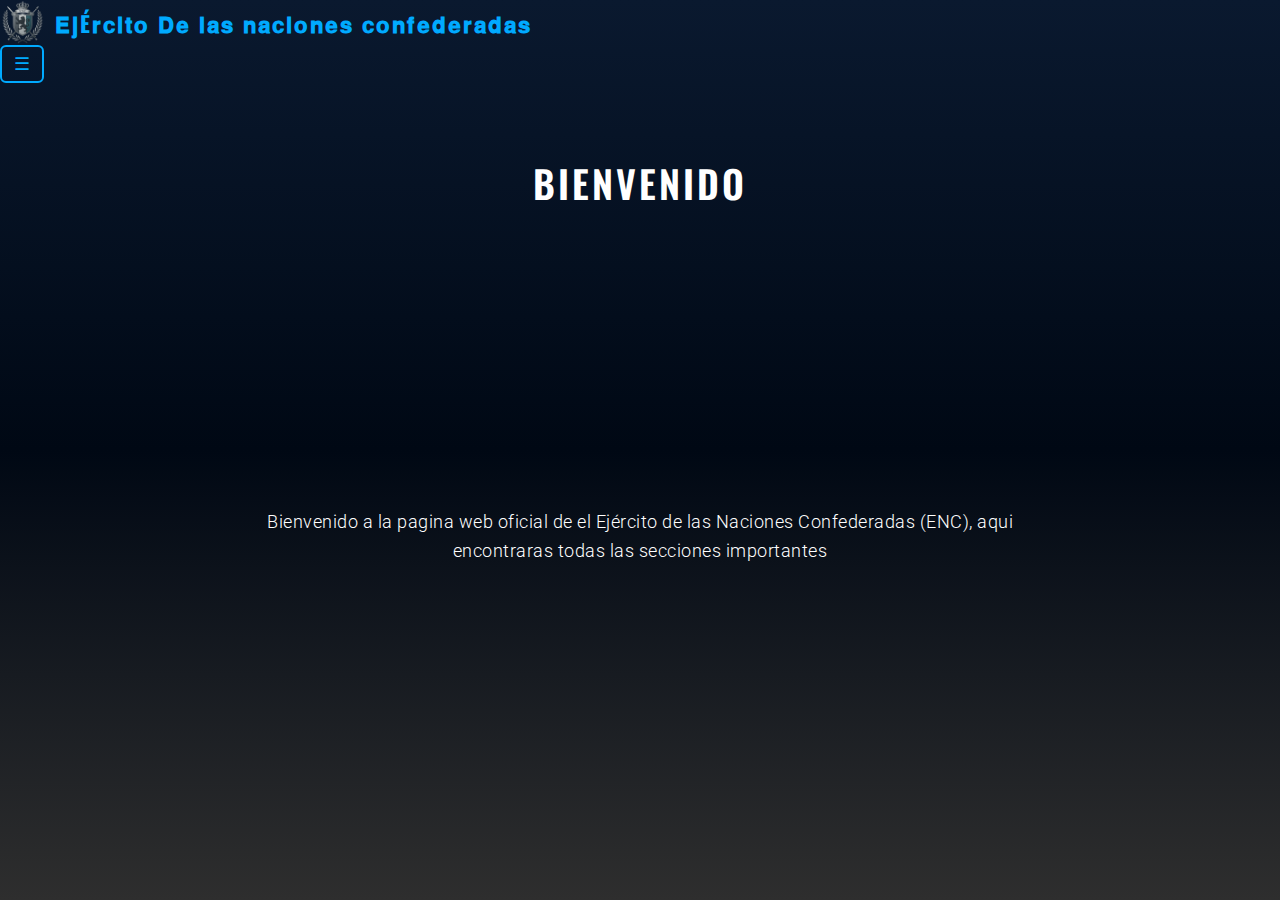
<file: index.html>
<!DOCTYPE html>
<html lang="es">
<head>
<meta charset="UTF-8">
<meta name="viewport" content="width=device-width, initial-scale=1.0">
<title>ENC</title>

<link rel="stylesheet" href="styles.css">
</head>
<body>
    <link href="https://fonts.googleapis.com/css2?family=Oswald:wght@500;700&family=Roboto:wght@300;400;500&display=swap" rel="stylesheet">

<header>
    <div class="logo">
        <img src="adszx.png" alt="Logo">
        <h1>𝐄𝐣é𝐫𝐜𝐢𝐭𝐨 𝐃𝐞 𝐥𝐚𝐬 𝐧𝐚𝐜𝐢𝐨𝐧𝐞𝐬 𝐜𝐨𝐧𝐟𝐞𝐝𝐞𝐫𝐚𝐝𝐚𝐬</h1>
    </div>

    <nav>
        <button class="menu-btn" onclick="toggleMenu()">☰</button>
        <div class="menu" id="menu">
            <button onclick="showSection('inicio')">Inicio</button>
            <button onclick="showSection('sobre')">Sobre nosotros</button>
            <button onclick="showSection('ingreso')">Ingreso</button>
            <button onclick="showSection('redes')">Redes</button>
            <button onclick="showSection('fotos')">Fotos</button>
        </div>
    </nav>
</header>

<section id="inicio" class="active">
    <h2>Bienvenido</h2>
    <p>Bienvenido a la pagina web oficial de el Ejército de las Naciones Confederadas (ENC), aqui encontraras todas las secciones importantes</p>
</section>

<section id="sobre">
    <h2>Sobre Nosotros</h2>
    <p>El Ejército de las Naciones Confederadas (ENC) es una facción organizada y estructurada, enfocada en el trabajo en equipo, la disciplina y la mejora constante.Forma una comunidad basada en jerarquía, instrucción y cooperación, apta tanto para nuevos integrantes como para miembros con experiencia.</p>
</section>
<section id="ingreso">
    <h2>Ingreso Oficial</h2>

    <div class="ingreso-container">
        <a href="https://discord.gg/TUENLACE" target="_blank" class="discord-btn">
            <i class="fab fa-discord"></i>
            Unirse a nuestro Discord
        </a>
    </div>
</section>

<section id="redes">
    <h2>Redes Oficiales</h2>

    <div class="redes-container">

        

        <a href="https://www.instagram.com/enc_faccion/" target="_blank" class="social-btn instagram">
            <i class="fab fa-instagram"></i>
            Instagram
        </a>

    </div>
</section>



<section id="fotos">
    <h2>Galería</h2>
    <div class="galeria">

        <div class="card">
            <img src="imagen.enc%201_pvp.png" alt="Imagen 1">
            <div class="overlay">
                <h3>Entrenamiento De Combate</h3>
                <p>Simulacion De Combate</p>
            </div>
        </div>

        <div class="card">
            <img src="imagen2ordencerrado.png" alt="Imagen 2">
            <div class="overlay">
                <h3>Orden Cerrado</h3>
                <p>Coordinación y precisión.</p>
            </div>
        </div>

        <div class="card">
            <img src="imagen3_ordencerrado.png" alt="Imagen 3">
            <div class="overlay">
                <h3>Orden Cerrado</h3>
                <p>Ejecucin de comandos.</p>
            </div>
        </div>

        <div class="card">
            <img src="imagen4_orden%20cerrado.png" alt="Imagen 4">
            <div class="overlay">
                <h3>Orden Cerrado</h3>
                <p>Ejecucion de comandos.</p>
            </div>
        </div>

    </div>
</section>

<script src="script.js"></script>
</body>
</html>
</file>
<file: styles.css>
/* ===== ESTILO GENERAL ===== */
/* ===== TIPOGRAFÍA PROFESIONAL ===== */
@import url('https://fonts.googleapis.com/css2?family=Oswald:wght@400;600&family=Roboto:wght@300;400;700&display=swap');
/* ===== TIPOGRAFÍA PROFESIONAL ===== */

/* ===== FONDO INSTITUCIONAL ===== */

html, body {
    margin: 0;
    padding: 0;
    background: linear-gradient(to bottom, #0a192f, #000814, #2e2e2e);
    background-attachment: fixed;
    color: #f1f1f1;
}
body {
    font-family: 'Roboto', sans-serif;
    font-weight: 300;
    letter-spacing: 0.5px;
    color: #ffffff;
}

/* TÍTULO PRINCIPAL (nombre de la página) */
header h1 {
    font-family: 'Oswald', sans-serif;
    font-weight: 700;
    letter-spacing: 2px;
    text-transform: uppercase;
}

/* TÍTULOS DE SECCIÓN */
section h2 {
    font-family: 'Oswald', sans-serif;
    font-weight: 600;
    letter-spacing: 3px;
    text-transform: uppercase;
    font-size: 38px;
    margin-bottom: 20px;
}

/* PÁRRAFOS */
section p {
    font-size: 18px;
    font-weight: 300;
    max-width: 800px;
    margin: auto;
    line-height: 1.6;
}

/* MENÚ */
nav a {
    font-family: 'Roboto', sans-serif;
    font-weight: 500;
    letter-spacing: 1px;
}
.logo {
    display: flex;
    align-items: center;
    gap: 10px;
}

.logo img {
    width: 45px;
    height: 45px;
}

.logo h1 {
    margin: 0;
    font-size: 22px;
    color: #00aaff; /* Azul brillante */
}


.menu-btn {
    background: none;
    border: 2px solid #00aaff;
    color: #00aaff;
    padding: 6px 12px;
    font-size: 18px;
    cursor: pointer;
    border-radius: 6px;
    transition: 0.3s;
}

.menu-btn:hover {
    background-color: #00aaff;
    color: black;
}

.menu {
    display: none;
    position: absolute;
    right: 0;
    top: 45px;
    background-color: #111;
    width: 200px;
    border-radius: 8px;
    overflow: hidden;
    box-shadow: 0 5px 15px rgba(0,0,0,0.6);
}

.menu button {
    width: 100%;
    background: none;
    border: none;
    color: #00aaff;
    padding: 12px;
    text-align: left;
    cursor: pointer;
    transition: 0.3s;
    font-size: 14px;
}

.menu button:hover {
    background-color: #0a1f44;
    color: #000000;
}

.menu.show {
    display: block;
}

/* ===== SECCIONES ===== */
section {
    display: none;
    min-height: 80vh;
    padding: 40px;
    text-align: center;
}

section.active {
    display: flex;
    flex-direction: column;
    justify-content: center;
    align-items: center;
}
.foto_act {
     width: 422322px;
    height: 45px;
}


/* ===== GALERÍA ===== */

.galeria {
    display: grid;
    grid-template-columns: repeat(auto-fit, minmax(250px, 1fr));
    gap: 20px;
    width: 90%;
    margin: auto;
    margin-top: 40px;
}

.card {
    position: relative;
    overflow: hidden;
    border-radius: 10px;
    cursor: pointer;
}

.card img {
    width: 100%;
    height: 250px;
    object-fit: cover;
    transition: 0.4s ease;
}

/* Overlay oscuro */
.overlay {
    position: absolute;
    bottom: 0;
    left: 0;
    right: 0;
    background: linear-gradient(to top, rgba(0,0,0,0.9), rgba(0,0,0,0.1));
    color: white;
    padding: 20px;
    transform: translateY(100%);
    transition: 0.4s ease;
}

/* Hover efecto */
.card:hover img {
    transform: scale(1.1);
}

.card:hover .overlay {
    transform: translateY(0);
}
/* ===== REDES ===== */

.redes-container {
    display: flex;
    gap: 20px;
    margin-top: 40px;
    flex-wrap: wrap;
    justify-content: center;
}

.social-btn {
    display: flex;
    align-items: center;
    gap: 10px;
    padding: 15px 30px;
    text-decoration: none;
    color: white;
    font-weight: bold;
    border-radius: 8px;
    transition: 0.3s ease;
    font-size: 18px;
}

/* Colores oficiales */
.facebook {
    background: #1877f2;
}

.instagram {
    background: linear-gradient(45deg, #f58529, #dd2a7b, #8134af);
}

.twitter {
    background: #000000;
}

/* Hover elegante */
.social-btn:hover {
    transform: scale(1.1);
    box-shadow: 0 10px 20px rgba(0,0,0,0.4);
}
/* ===== INGRESO DISCORD ===== */

.ingreso-container {
    margin-top: 50px;
    display: flex;
    justify-content: center;
}

.discord-btn {
    display: flex;
    align-items: center;
    gap: 12px;
    padding: 18px 40px;
    font-size: 20px;
    font-weight: bold;
    text-decoration: none;
    color: white;
    background: #5865F2;
    border-radius: 10px;
    transition: 0.3s ease;
}

.discord-btn:hover {
    transform: scale(1.1);
    box-shadow: 0 10px 25px rgba(0,0,0,0.5);
}
</file>
